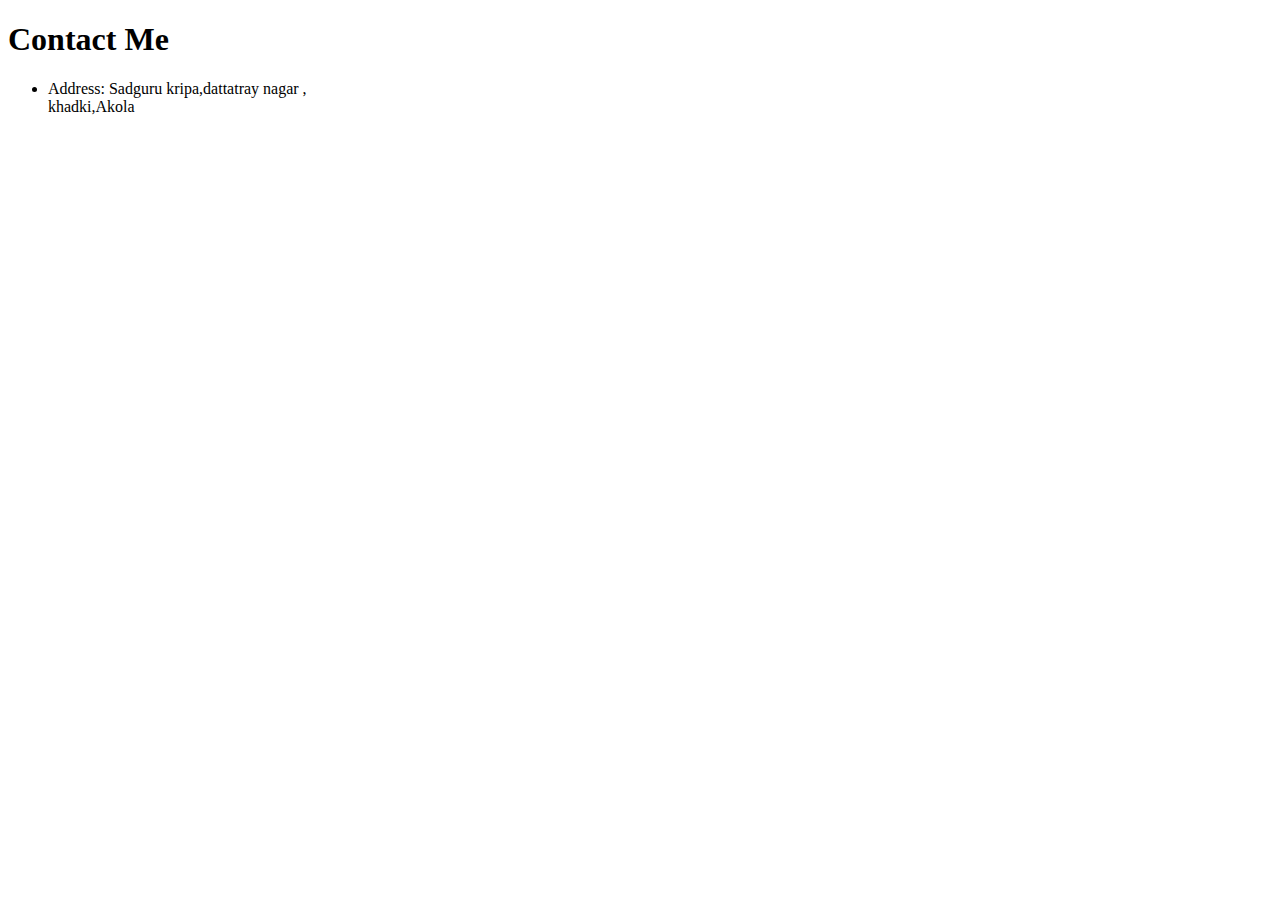
<file: contact.html>
<!DOCTYPE html>
<html lang="en">
<head>
    <meta charset="UTF-8">
    <meta name="viewport" content="width=device-width, initial-scale=1.0">
    <title>contact me</title>
</head>
<body>
    <h1>Contact Me</h1>
    <p>
        <ul>
            <li>Address:
                <span>Sadguru kripa,dattatray nagar ,<br>khadki,Akola</span>
            </li>
        </ul>
    </p>
</body>
</html>
</file>
